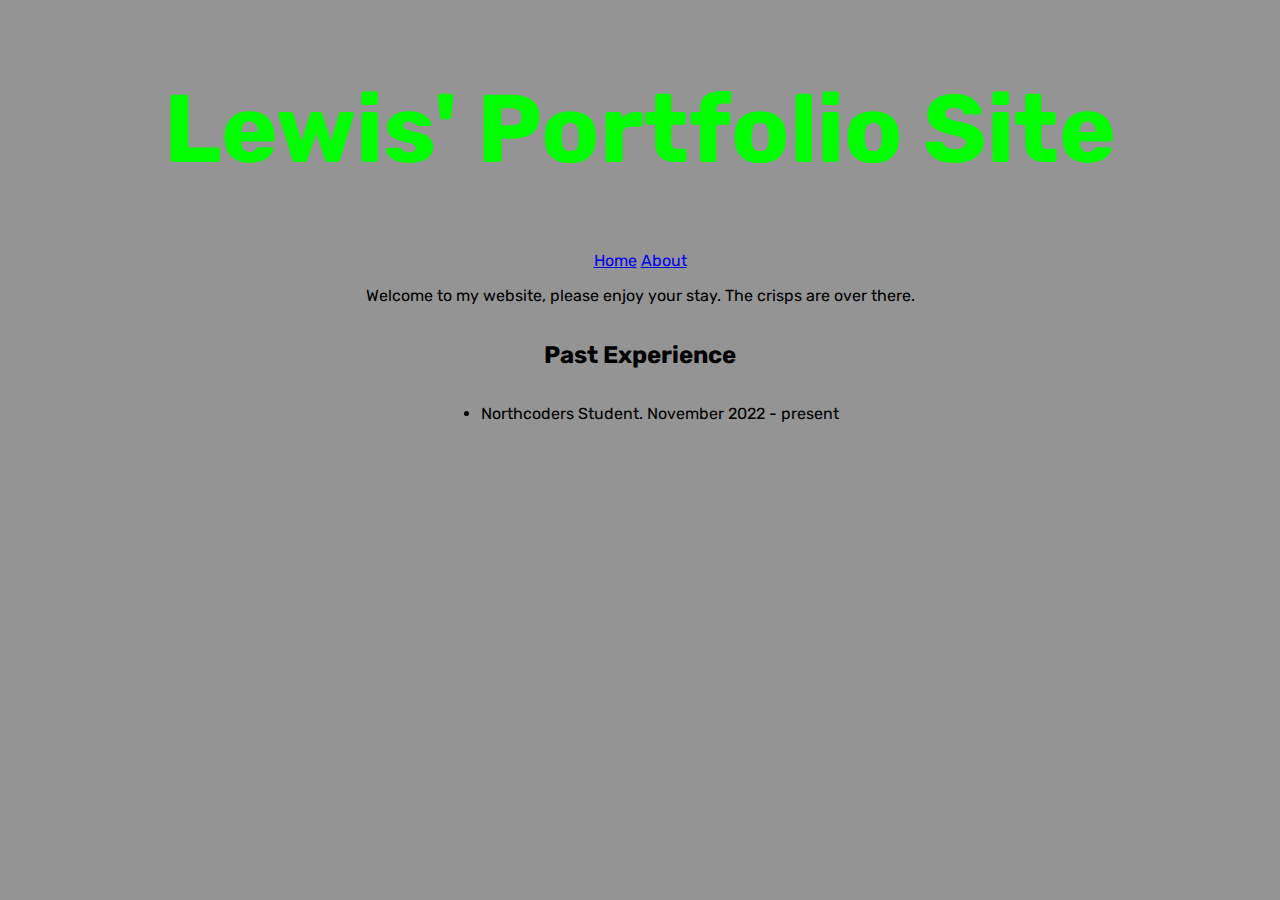
<file: index.html>
<!DOCTYPE html>
<html lang="en">
<head>
    <meta charset="UTF-8">
    <meta http-equiv="X-UA-Compatible" content="IE=edge">
    <meta name="viewport" content="width=device-width, initial-scale=1.0">
    <link rel="stylesheet" href="index.css">
    <style>
        @import url('https://fonts.googleapis.com/css2?family=Rubik:wght@300&display=swap');
    </style>
    <title>My Portfolio Site</title>
</head>
<body>
    <h1 class="title">Lewis' Portfolio Site</h1>
    <nav>
        <a href="index.html">Home</a>
        <a href="about.html">About</a>
    </nav>
    <p>Welcome to my website, please enjoy your stay. The crisps are over there.</p>
    <h2>Past Experience</h2>
    <ul>
        <li>Northcoders Student. November 2022 - present</li>
    </ul>
</body>
</html>
</file>
<file: index.css>
.title {
    font-size: 72pt;
    color: lime;
}

body {
    display: flex;
    flex-direction: column;
    align-items: center;
    font-family: 'Rubik', sans-serif;
    background-color: rgb(148, 148, 148);
}
</file>
